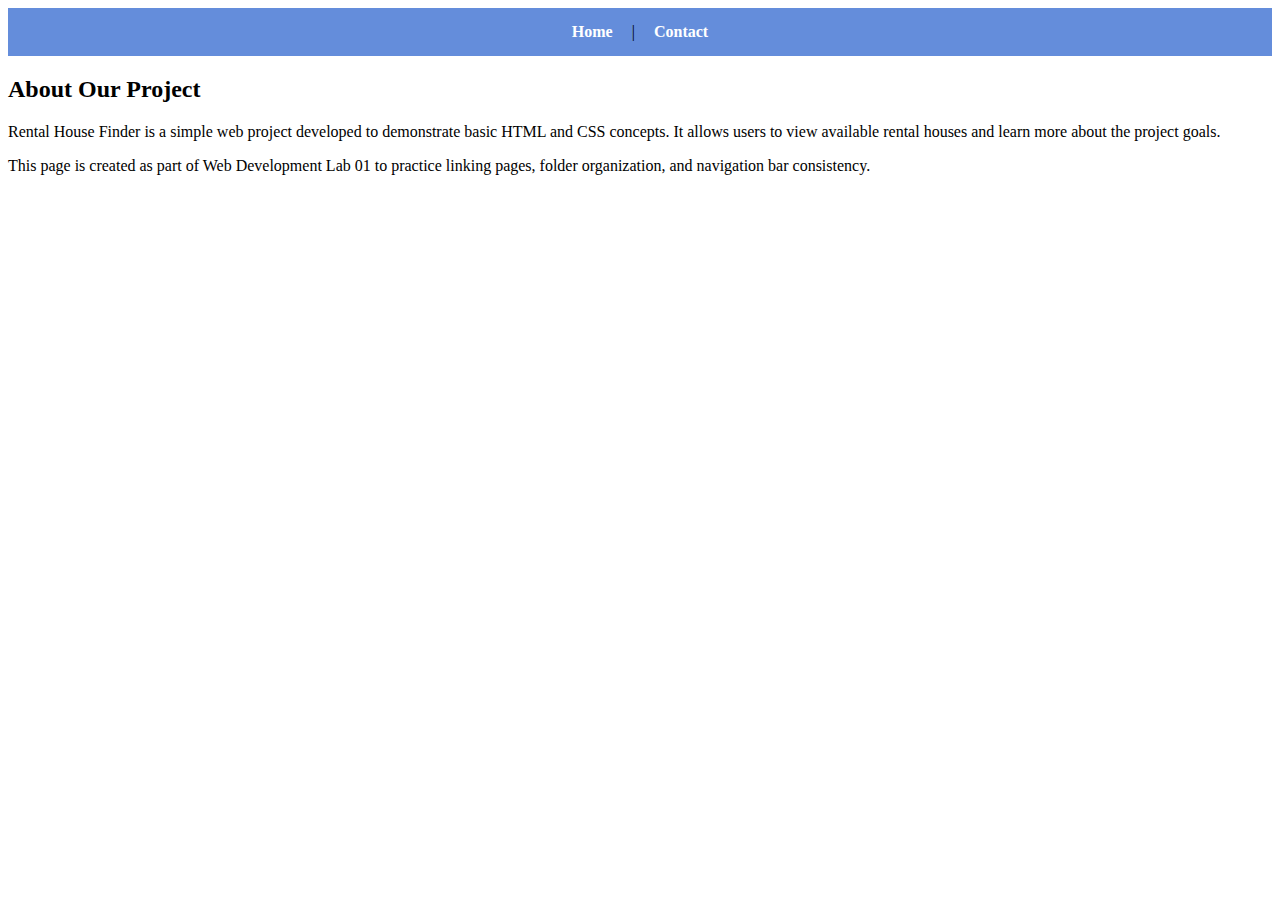
<file: about/about.html>
<!DOCTYPE html>
<html lang="en">
<head>
  <meta charset="UTF-8">
  <meta name="viewport" content="width=device-width, initial-scale=1.0">
  <title>About Us | Rental House Finder</title>
  <link rel="stylesheet" href="../styles/navbar.css">
</head>

<body>
  <!-- 🧭 Navigation Menu -->
  <nav>
    <a href="../index.html">Home</a> |
    <a href="../contact/contact.html">Contact</a>
  </nav>

  <!-- 📖 About Content -->
  <h2>About Our Project</h2>
  <p>
    Rental House Finder is a simple web project developed to demonstrate basic HTML and CSS concepts.
    It allows users to view available rental houses and learn more about the project goals.
  </p>

  <p>
    This page is created as part of Web Development Lab 01 to practice linking pages, folder organization,
    and navigation bar consistency.
  </p>
</body>
</html>
</file>
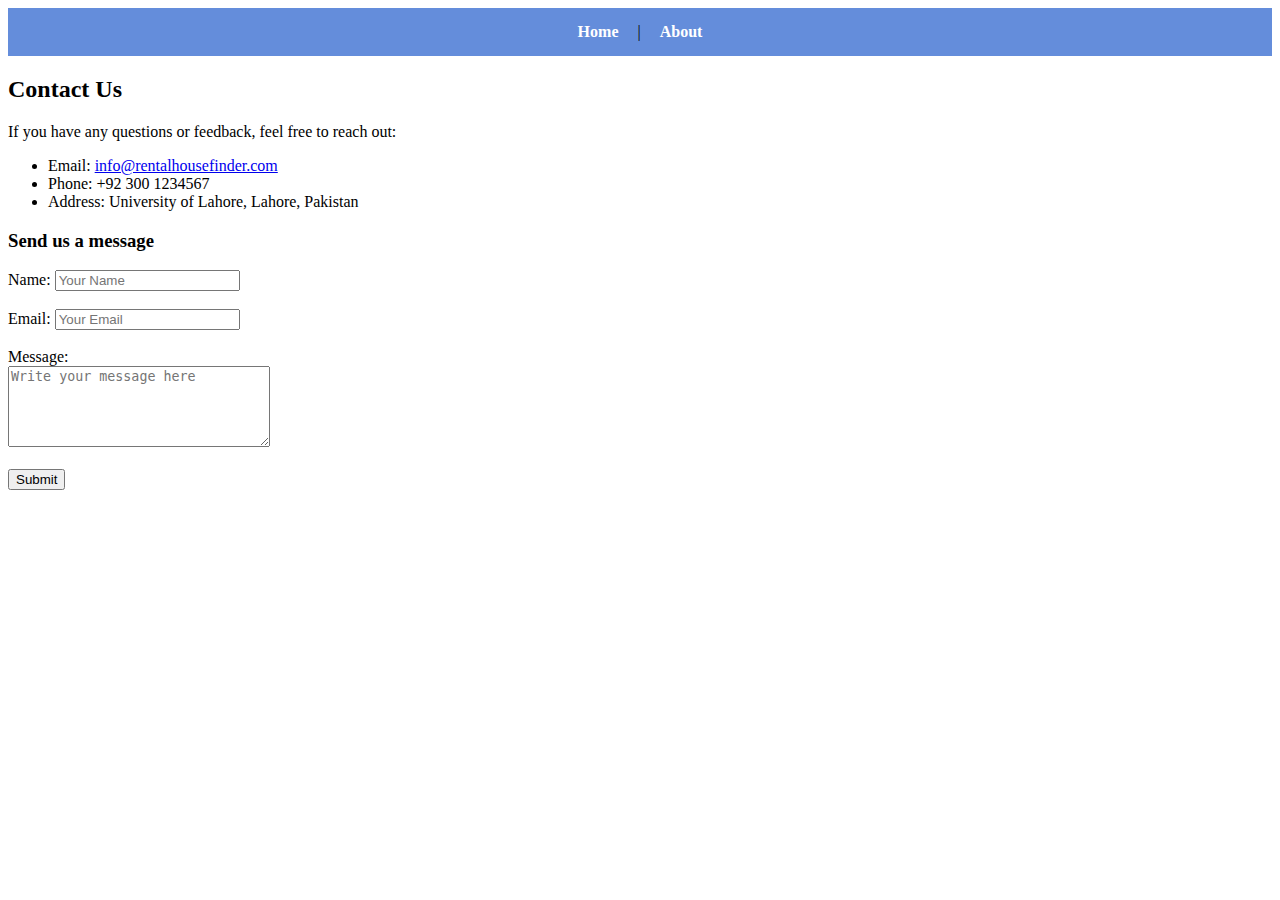
<file: contact/contact.html>
<!DOCTYPE html>
<html lang="en">
<head>
  <meta charset="UTF-8">
  <meta name="viewport" content="width=device-width, initial-scale=1.0">
  <title>Contact Us | Rental House Finder</title>
  <link rel="stylesheet" href="../styles/navbar.css">
</head>

<body>
  <!-- 🧭 Navigation Menu -->
  <nav>
    <a href="../index.html">Home</a> |
    <a href="../about/about.html">About</a>
  </nav>

  <!-- 📞 Contact Info -->
  <h2>Contact Us</h2>
  <p>If you have any questions or feedback, feel free to reach out:</p>

  <ul>
    <li>Email: <a href="mailto:info@rentalhousefinder.com">info@rentalhousefinder.com</a></li>
    <li>Phone: +92 300 1234567</li>
    <li>Address: University of Lahore, Lahore, Pakistan</li>
  </ul>

  <!-- 💬 Simple Contact Form -->
  <form>
    <h3>Send us a message</h3>
    <label for="name">Name:</label>
    <input type="text" id="name" placeholder="Your Name" required><br><br>

    <label for="email">Email:</label>
    <input type="email" id="email" placeholder="Your Email" required><br><br>

    <label for="msg">Message:</label><br>
    <textarea id="msg" rows="5" cols="30" placeholder="Write your message here"></textarea><br><br>

    <input type="submit" value="Submit">
  </form>
</body>
</html>
</file>
<file: styles/navbar.css>
nav {
  background-color: #648ddb;
  padding: 15px;
  text-align: center;
}

nav a {
  color: white;
  text-decoration: none;
  margin: 0 15px;
  font-weight: bold;
  transition: color 0.3s ease;
}

nav a:hover {
  text-decoration: underline;
  color: #dce4ff;
}
</file>
